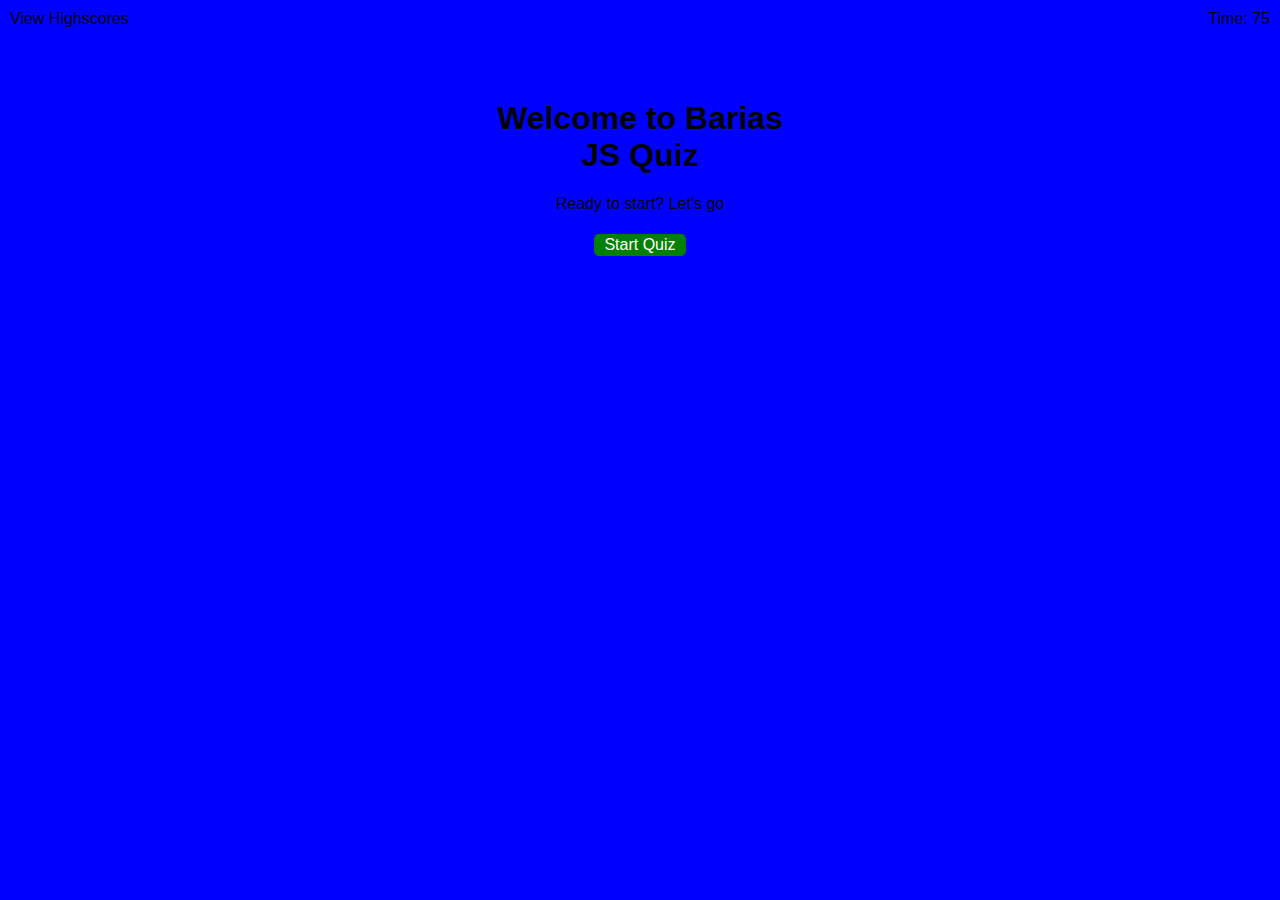
<file: index.html>
<!DOCTYPE html>
<html lang="en">
  <head>
    <meta charset="UTF-8" />
    <meta name="viewport" content="width=device-width, initial-scale=1.0" />
    <title>Barias Quiz</title>
    <link rel="stylesheet" href="./assets/css/styles.css" />
  </head>

  <!-- body section -->
  <body>
    <div class="scores"><a href="score.html">View Highscores</a></div>
    <!-- timer section -->
    <div class="timer">Time: <span id="time">75</span></div>

    <!-- Start quiz section -->
    <div class="wrapper">
      <div id="start-screen" class="start">
        <h1>Welcome to Barias </br>JS Quiz</h1>
        <p>
          Ready to start? Let's go
        </p>
        <button id="start">Start Quiz</button>
      </div>

      <div id="questions" class="hide">
        <h2 id="question-title"></h2>
        <div id="choices" class="choices"></div>
      </div>

      <!-- End quiz section -->
      <div id="end-screen" class="hide">
        <h2>All done!</h2>
        <p>Your final score is <span id="final-score"></span>.</p>
        <p>
          Enter initials: <input type="text" id="initials" max="3" />
          <button id="submit">Submit</button>
        </p>
      </div>

      <div id="feedback" class="feedback hide"></div>
    </div>

    <!-- links to JS files -->
    <script src=".//assets/js/questions.js"></script>
    <script src=".//assets/js/java.js"></script>
  </body>
</html>
</file>
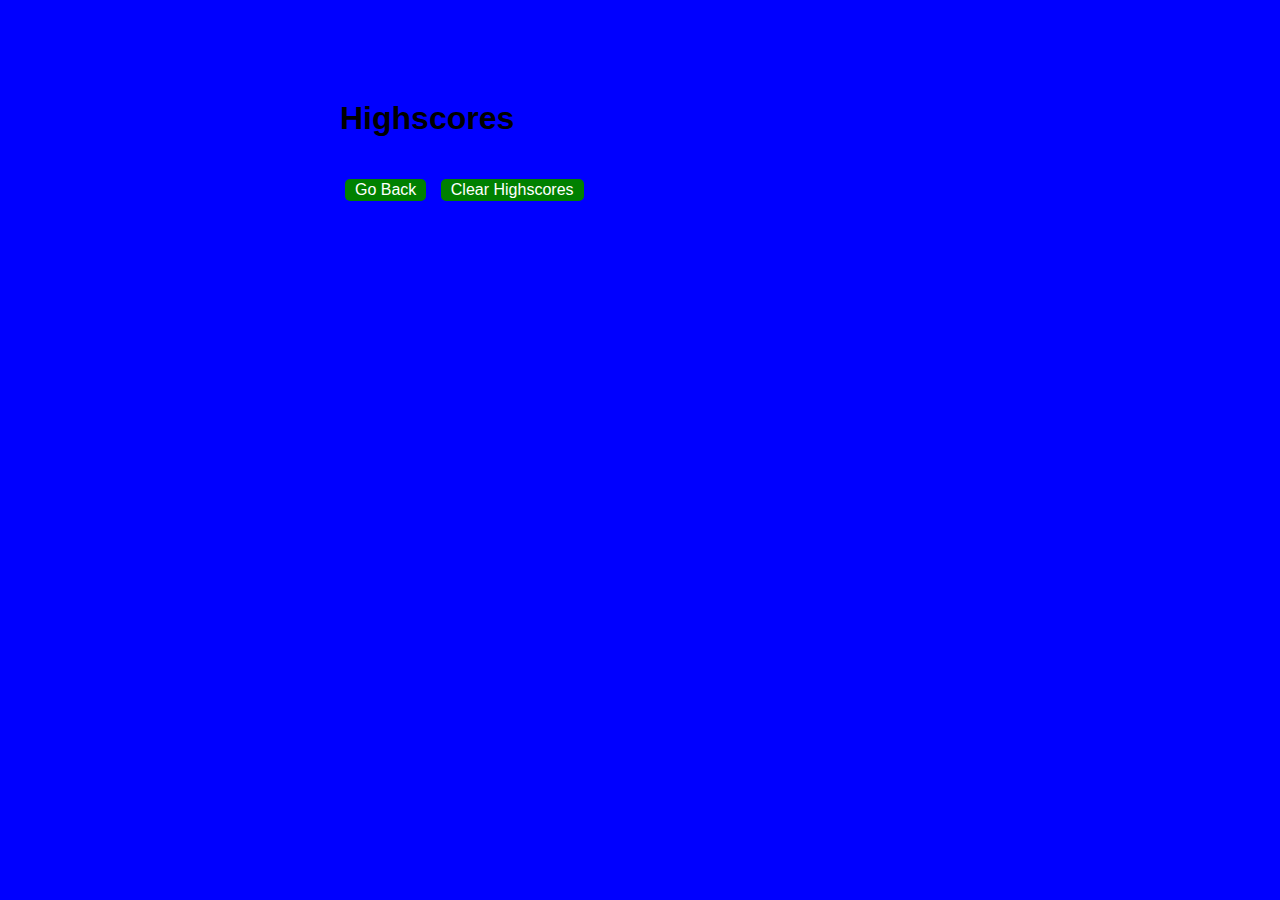
<file: score.html>
<!DOCTYPE html>
<html lang="en">
  <head>
    <meta charset="UTF-8" />
    <meta name="viewport" content="width=device-width, initial-scale=1.0" />
    <title>Highscores</title>

    <link rel="stylesheet" href="./assets/css/styles.css" />
  </head>

  <body>
    <!-- highscore section -->
    <div class="wrapper">
      <h1>Highscores</h1>
      <ol id="highscores"></ol>

      <!-- go back section + clear score section -->
      <a href="index.html"><button>Go Back</button></a>
      <button id="clear">Clear Highscores</button>
    </div>

    <script src="./assets/js/score.js"></script>
  </body>
</file>
<file: assets/css/styles.css>
/* body section */
body {
    font-family: Arial, Helvetica, sans-serif;
    background-color: blue;
  }

  /* start quiz section */
  .wrapper {
    margin: 100px auto 0 auto;
    max-width: 600px;
  }
  
  .hide {
    display: none;
  }
  
  .start {
    text-align: center;
  }
  
  /* high score section */
  .scores {
    position: absolute;
    top: 10px;
    left: 10px;
  }

  .scores:hover {
    background-color: yellow;
    border-radius: 10px;
  }
  
  .feedback {
    font-style: italic;
    font-size: 120%;
    margin-top: 20px;
    padding-top: 10px;
    color: gray;
    border-top: 2px solid rgb(201, 193, 193);
  }
  
  /* timer section */
  .timer {
    position: absolute;
    top: 10px;
    right: 10px;
  }
  
  a {
    color: black;
    text-decoration: none;
    transition: color 0.1s;
  }
  
  a:hover {
    color: blue;
    font-weight: bold;
  }
  
  /* button styles */
  button {
    display: inline-block;
    margin: 5px;
    cursor: pointer;
    font-family: "arial", cursive;
    font-size: 100%;
    background-color: green;
    border-radius: 5px;
    padding: 2px 10px;
    color: white;
    border: 0;
    transition: background-color 0.1s;
  }
  
  button:hover {
    background-color: yellow;
    color: blue;
    font-weight: bold;

  }
  
  .choices button {
    display: block;
  }
  
  /* enter initials section + display high score table section */
  input[type="text"] {
    font-size: 100%;
  }
  
  ol {
    padding-left: 0px;
    max-height: 400px;
    overflow: auto;
  }
  
  li {
    padding: 5px;
    list-style: decimal inside none;
  }
  
  li:nth-child(odd) {
    background-color: #dfdae7;
  }
</file>
